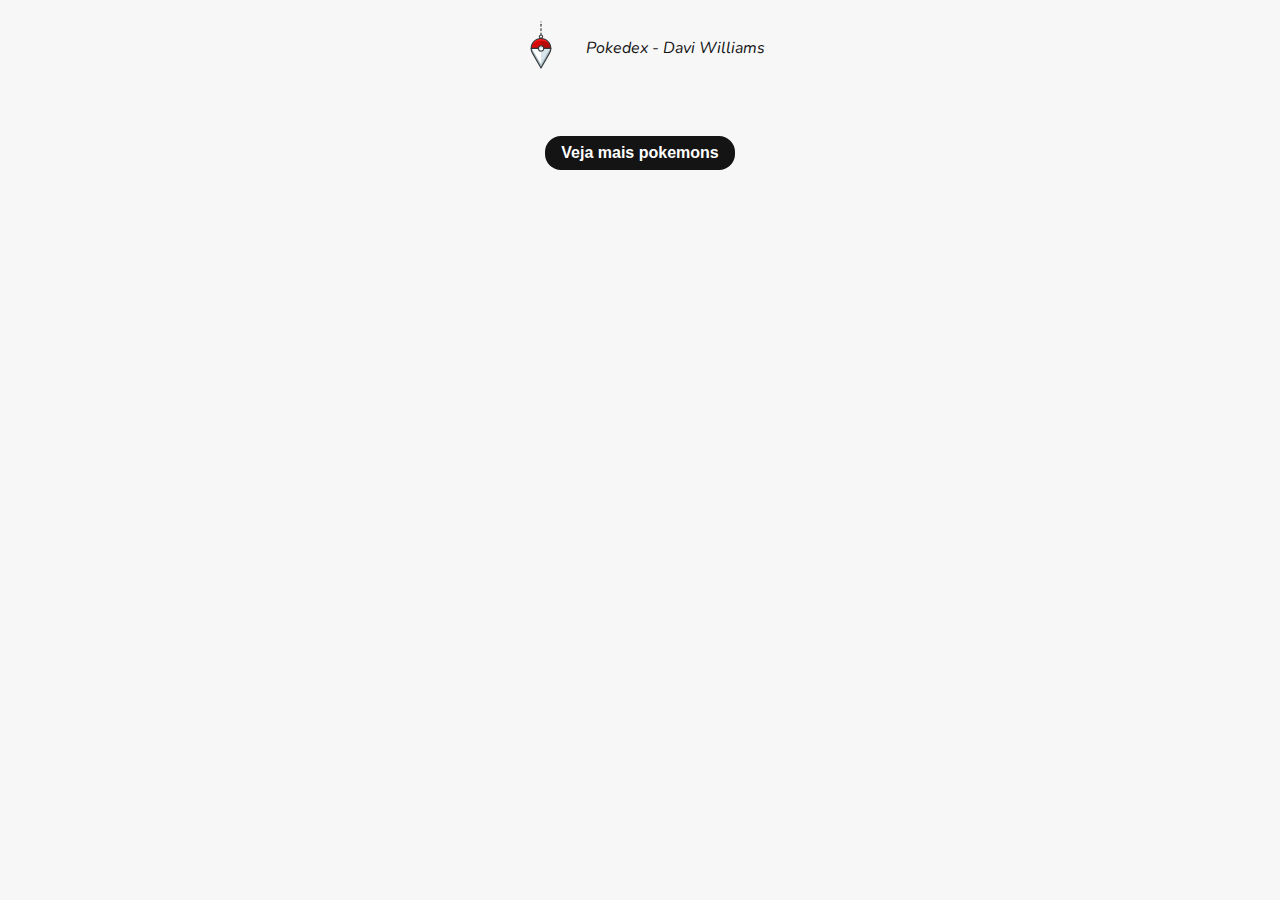
<file: index.html>
<!DOCTYPE html>
<html lang="pt-BR">
<head>
    <meta charset="UTF-8">
    <meta http-equiv="X-UA-Compatible" content="IE=edge">
    <meta name="viewport" content="width=device-width, initial-scale=1.0">

    <title>Pokedex - Davi Williams</title>

    <link rel="shortcut icon" href="assets/imgs/favicon.png" type="image/x-icon">

    <!-- css -->
    <link rel="stylesheet" href="assets/css/styles.css">

    <!-- font roboto -->
    <link rel="preconnect" href="https://fonts.googleapis.com">
    <link rel="preconnect" href="https://fonts.gstatic.com" crossorigin>    
    <link rel="preload" href="https://fonts.googleapis.com/css2?family=Nunito:wght@400;500;600;700&display=swap" as="style">
    <link href="https://fonts.googleapis.com/css2?family=Nunito:wght@400;500;600;700&display=swap" rel="stylesheet" >
</head>

<body>
    <header class="header-bg fadeIn" aria-label="Cabeçalho">
        <div class="header container">
            <a href="index.html" class="logo">
                <img src="assets/imgs/Pokemon_Go_Locator_icon-icons.com_67521.svg" width="50" height="50" alt="Logo Pokeball">
            </a>
            <i>Pokedex - Davi Williams</i>
        </div>
    </header>

    <main class="content">        
        <h1 class="titulo">Lista de Pokemons</h1>
        <ol id="pokemonList" class="pokemons">
        </ol>

        <div class="pagination fadeIn">
            <button id="loadMoreButton" type="button">
                Veja mais pokemons
            </button>
        </div>
    </main>

    <!--Script -->
    <script src="assets/js/pokemon-model.js"></script>
    <script src="assets/js/poke-api.js"></script>
    <script src="assets/js/main.js"></script>
</body>

</html>
</file>
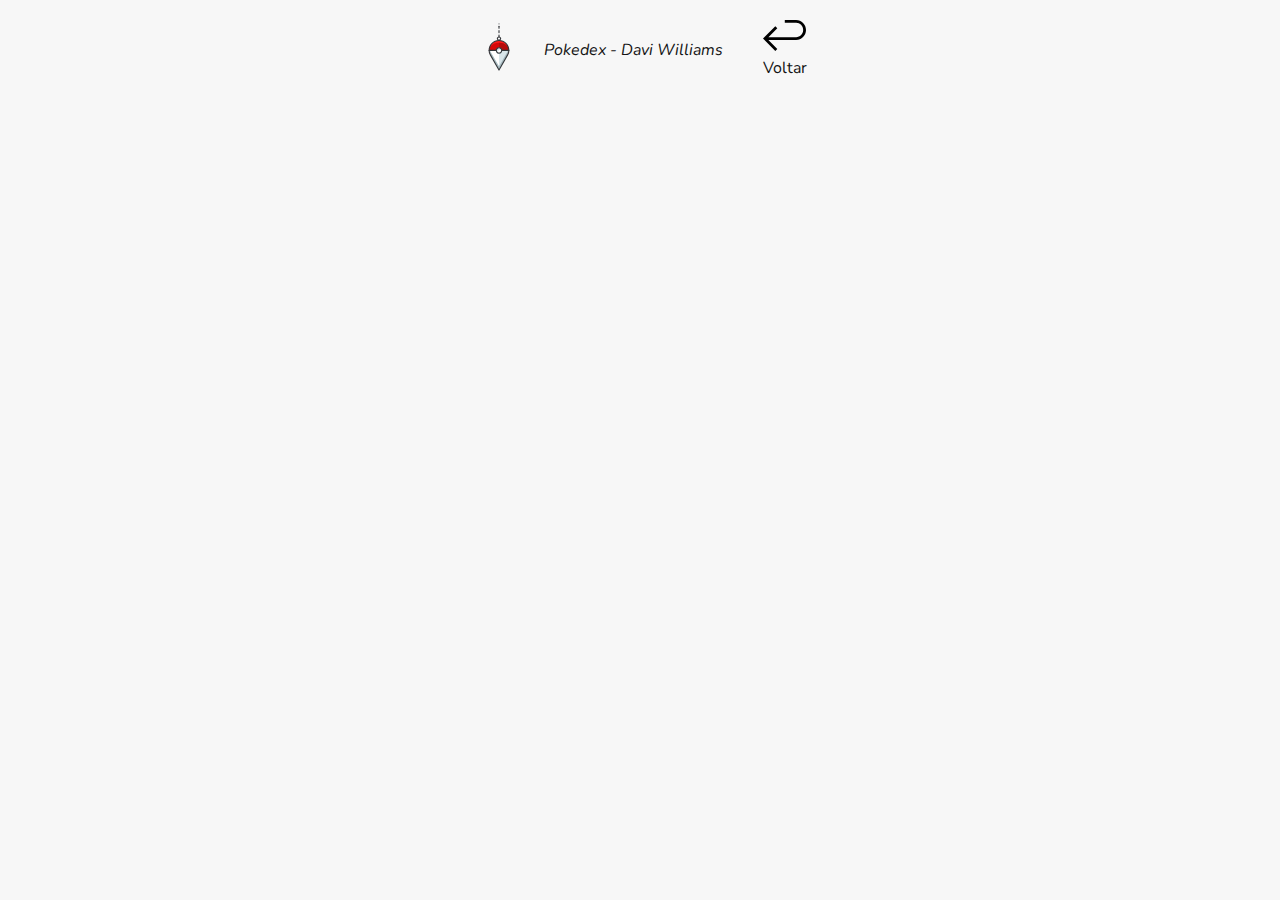
<file: details.html>
<!DOCTYPE html>
<html lang="pt-BR">
<head>
    <meta charset="UTF-8">
    <meta http-equiv="X-UA-Compatible" content="IE=edge">
    <meta name="viewport" content="width=device-width, initial-scale=1.0">

    <title>Pokedex - Davi Williams</title>

    <link rel="shortcut icon" href="assets/imgs/favicon.png" type="image/x-icon">

    <!-- css -->
    <link rel="stylesheet" href="assets/css/styles.css">

    <!-- font roboto -->
    <link rel="preconnect" href="https://fonts.googleapis.com">
    <link rel="preconnect" href="https://fonts.gstatic.com" crossorigin>    
    <link rel="preload" href="https://fonts.googleapis.com/css2?family=Nunito:wght@400;500;600;700&display=swap" as="style">
    <link href="https://fonts.googleapis.com/css2?family=Nunito:wght@400;500;600;700&display=swap" rel="stylesheet" >
</head>

<body>
    <header class="header-bg fadeIn" aria-label="Cabeçalho">
        <div class="header container">
            <a href="index.html" class="logo">
                <img src="assets/imgs/Pokemon_Go_Locator_icon-icons.com_67521.svg" width="50" height="50" alt="Logo Pokeball">
            </a>
            <i>Pokedex - Davi Williams</i><br>
            <a href="index.html"><img src="/assets/imgs/1491254395-returnbackredoarrow_82934.svg" alt="Seta de voltar">Voltar</a>
        </div>
    </header>

    <main class="content" aria-label="Detalhes do Pokémon">
        <section id="loadPokemon" aria-label="Pokemon"></section>
    </main>

    <script src="assets/js/pokemon-model.js"></script>
    <script src="assets/js/poke-api.js"></script>
    <script src="assets/js/infospoke.js"></script>
</body>

</html>
</file>
<file: assets/css/styles.css>
@import url(./global/global.css);
@import url(./global/header.css);
@import url(./global/footer.css);
@import url(./global/animations.css);
@import url(./global/pokemoncolors.css);
@import url(./global/pokedex.css);
@import url(./detalhes/pokemon-individual.css);
@import url(./detalhes/pokemon-infos.css);
@import url(./detalhes/pokemon-detail.css);
@import url(./detalhes/statscolors.css);
</file>
